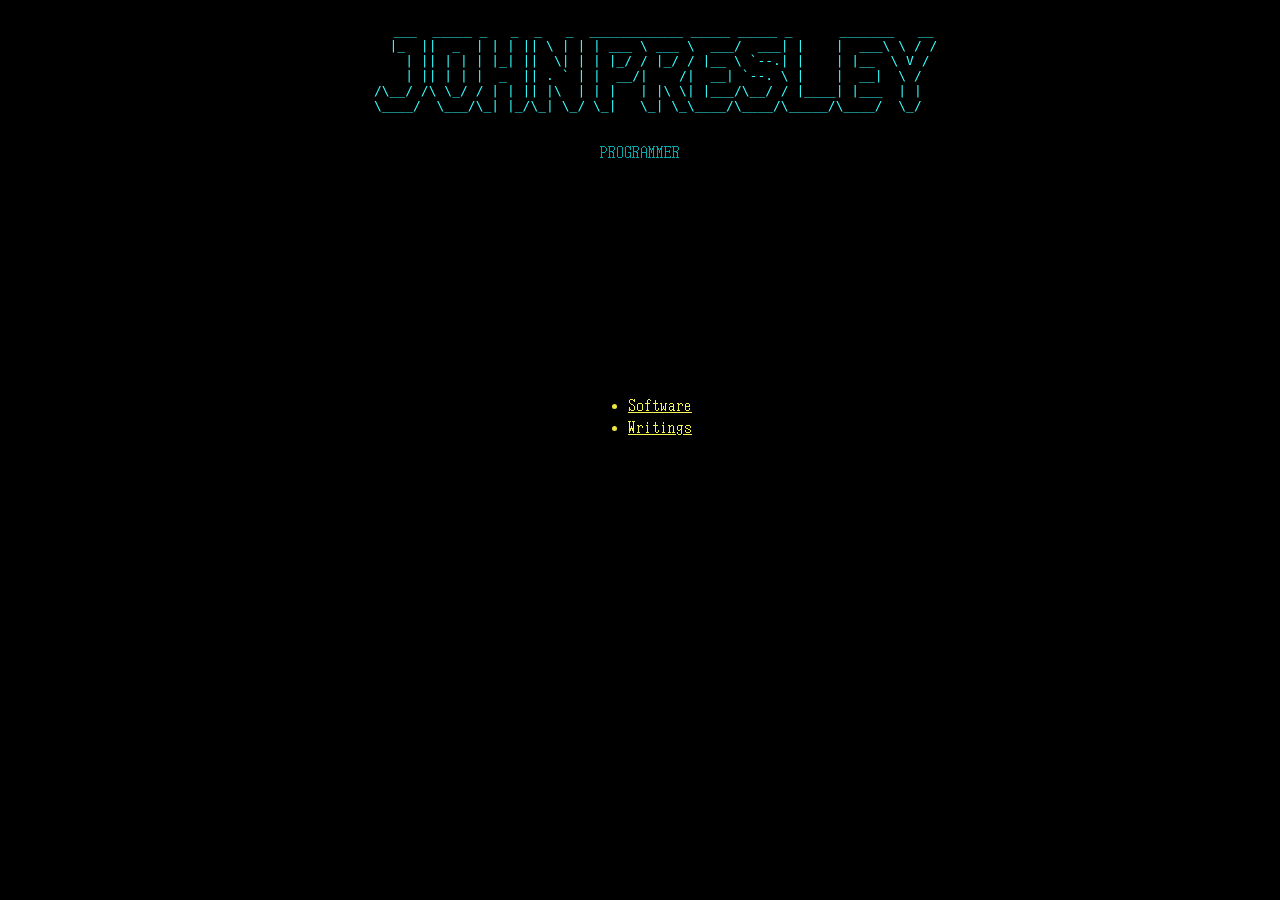
<file: index.html>
<!doctype html>
<html>

<head>
	<meta charset="utf-8">
  <meta http-equiv="X-UA-Compatible" content="IE=edge">
  <meta name="viewport" content="width=device-width, initial-scale=1.0">
	<title>John Presley</title>
	<link rel="stylesheet" href="main.css">
</head>
<header>
  <div class="ascii-art">
      ___  _____ _   _  _   _  ____________ _____ _____ _      _______   __
      |_  ||  _  | | | || \ | | | ___ \ ___ \  ___/  ___| |    |  ___\ \ / /
        | || | | | |_| ||  \| | | |_/ / |_/ / |__ \ `--.| |    | |__  \ V / 
        | || | | |  _  || . ` | |  __/|    /|  __| `--. \ |    |  __|  \ /  
    /\__/ /\ \_/ / | | || |\  | | |   | |\ \| |___/\__/ / |____| |___  | |  
    \____/  \___/\_| |_/\_| \_/ \_|   \_| \_\____/\____/\_____/\____/  \_/  
  </div>
  <p>PROGRAMMER</p>
</header>

<body>
  <ul>
    <li><a href="software/softwareindex.html">Software</a></li>
    <li><a href="writings/writingsindex.html">Writings</a></li>
  </ul>
</body>

</html>
</file>
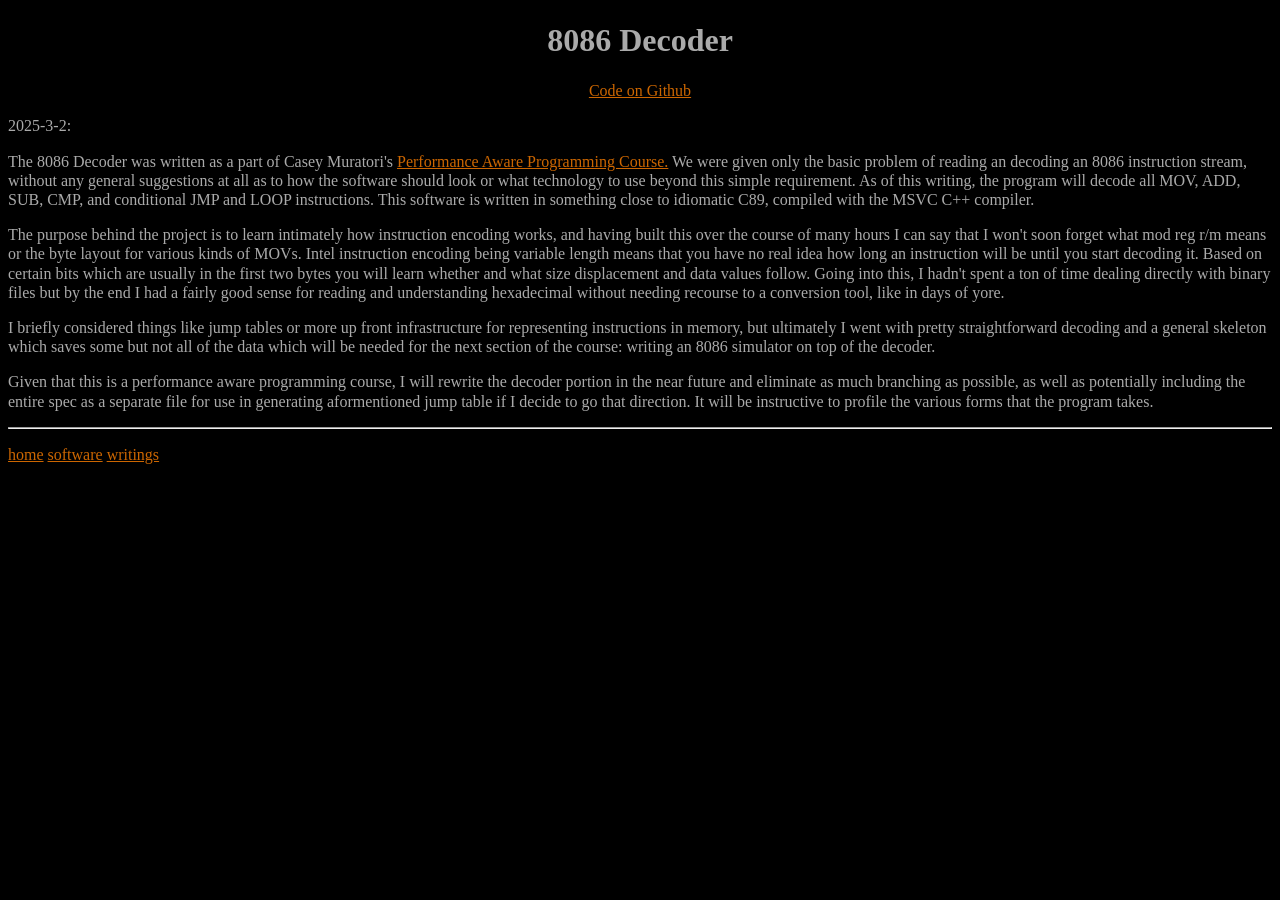
<file: software/8086.html>
<!doctype html>
<html>

<head>
	<meta charset="utf-8">
  <meta http-equiv="X-UA-Compatible" content="IE=edge">
  <meta name="viewport" content="width=device-width, initial-scale=1.0">
	<title>8086 Decoder</title>
	<link rel="stylesheet" href="software.css">
</head>
<header>
  <h1>8086 Decoder</h1> 
  <a href="https://github.com/jpres27/8086-Instruction-Decoder">Code on Github</a>
</header>
<body>
  <p>2025-3-2:</p>
  <p>
    The 8086 Decoder was written as a part of Casey Muratori's <a href="https://www.computerenhance.com/">Performance Aware Programming Course.</a>
    We were given only the basic problem of reading an decoding an 8086 instruction stream, without any general suggestions
    at all as to how the software should look or what technology to use beyond this simple requirement. As of this writing,
    the program will decode all MOV, ADD, SUB, CMP, and conditional JMP and LOOP instructions. This software is written in
    something close to idiomatic C89, compiled with the MSVC C++ compiler.
  </p>
  <p>
    The purpose behind the project is to learn intimately how instruction encoding works, and having built this over the 
    course of many hours I can say that I won't soon forget what mod reg r/m means or the byte layout for various kinds of MOVs.
    Intel instruction encoding being variable length means that you have no real idea how long an instruction will be until
    you start decoding it. Based on certain bits which are usually in the first two bytes you will learn whether and what size 
    displacement and data values follow. Going into this, I hadn't spent a ton of time dealing directly with binary files but 
    by the end I had a fairly good sense for reading and understanding hexadecimal without needing recourse to a conversion 
    tool, like in days of yore.
  </p>
  <p>
    I briefly considered things like jump tables or more up front infrastructure for representing instructions in memory,
    but ultimately I went with pretty straightforward decoding and a general skeleton which saves some but not all of the 
    data which will be needed for the next section of the course: writing an 8086 simulator on top of the 
    decoder. 
  </p>
  <p>
    Given that this is a performance aware programming course, I will rewrite the decoder portion
    in the near future and eliminate as much branching as possible, as well as potentially including the entire spec
    as a separate file for use in generating aformentioned jump table if I decide to go that direction. It will be instructive
    to profile the various forms that the program takes.
  </p>
  <p>
    <hr>
</p>
<p><a href="../index.html">home</a> <a href="softwareindex.html">software</a> <a href="../writings/writingsindex.html">writings</a> </p>
</body>

</html>
</file>
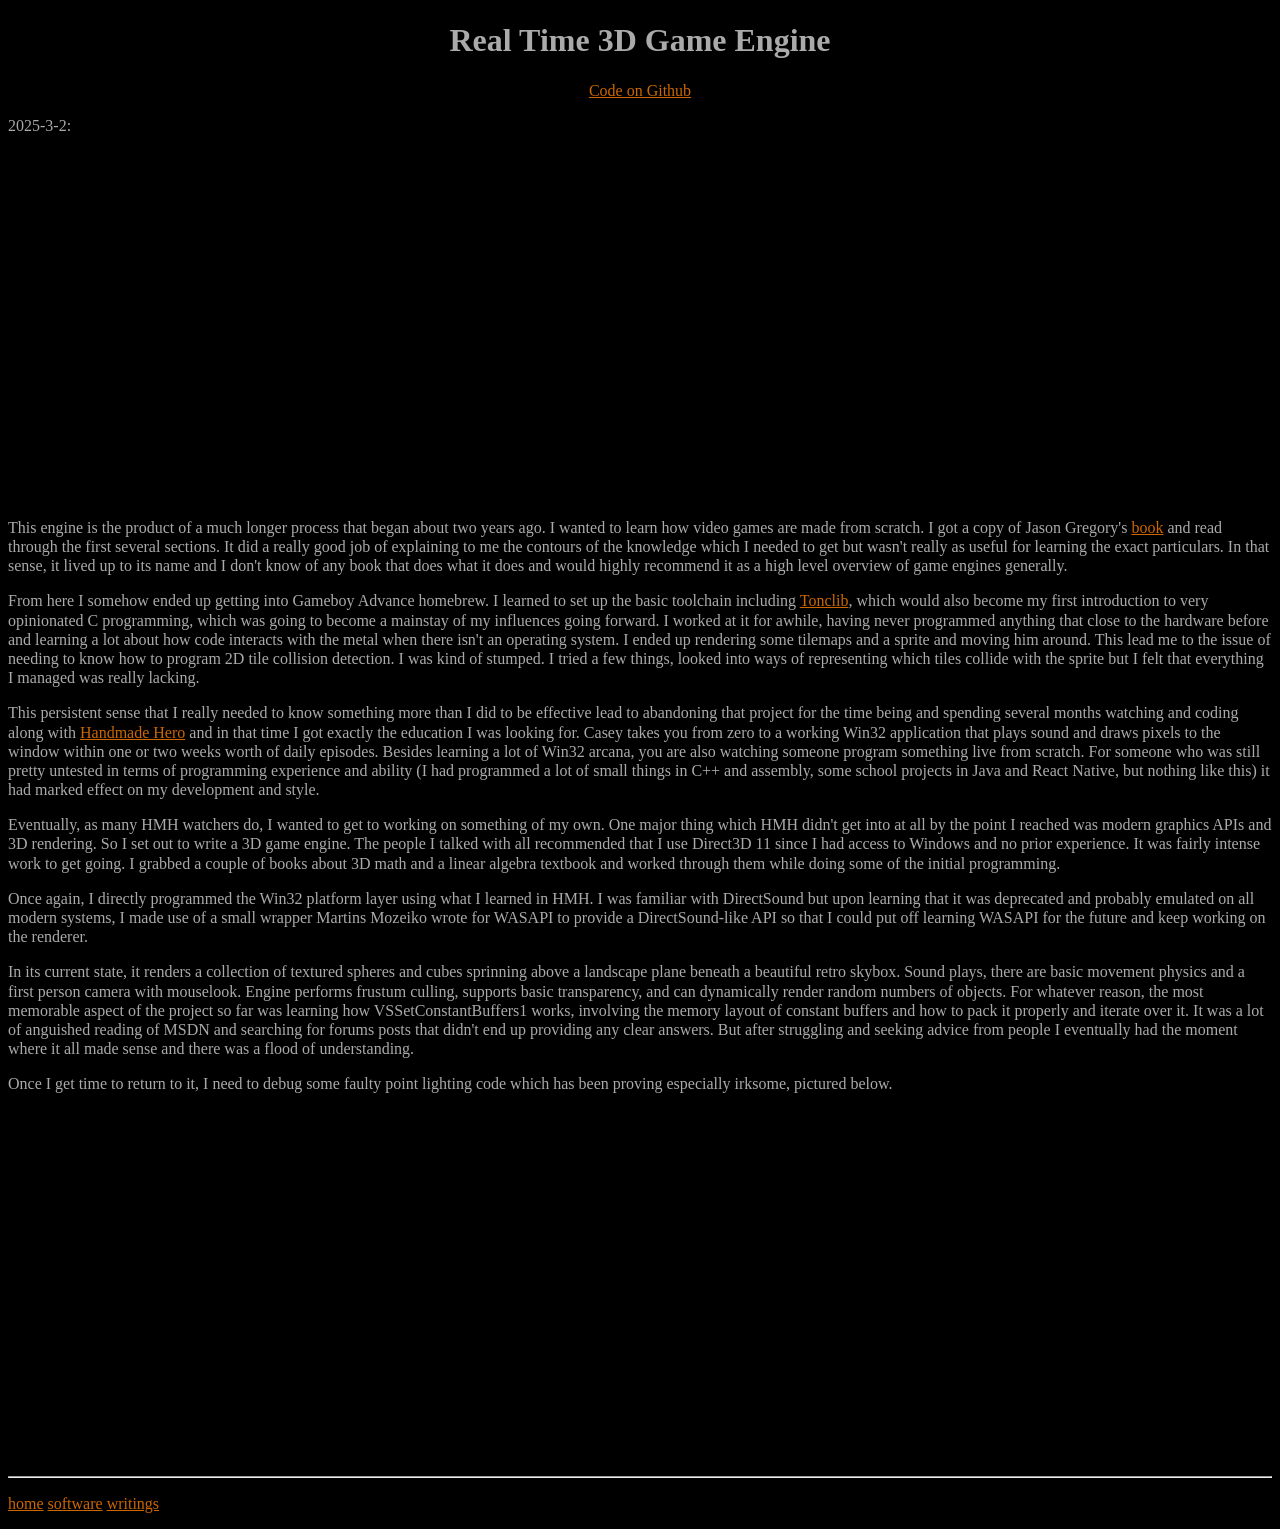
<file: software/d3d11engine.html>
<!doctype html>
<html>

<head>
	<meta charset="utf-8">
  <meta http-equiv="X-UA-Compatible" content="IE=edge">
  <meta name="viewport" content="width=device-width, initial-scale=1.0">
	<title>Real Time 3D Game Engine</title>
	<link rel="stylesheet" href="software.css">
</head>
<header>
  <h1>Real Time 3D Game Engine</h1> 
  <a href="https://github.com/jpres27/learn_d3d11">Code on Github</a>
</header>
<body>
  <p>2025-3-2:</p>
  <iframe src="https://giphy.com/embed/f9Nj4weJ7UWAXegrZ4" width="480" height="346" frameBorder="0" class="giphy-embed" allowFullScreen></iframe><p><a href="https://giphy.com/gifs/f9Nj4weJ7UWAXegrZ4"></a></p>
  <p>
    This engine is the product of a much longer process that began about two years ago. I wanted to learn how video games are 
    made from scratch. I got a copy of Jason Gregory's <a href="https://www.gameenginebook.com/">book</a> and read through
    the first several sections. It did a really good job of explaining to me the contours of the knowledge which I needed to get 
    but wasn't really as useful for learning the exact particulars. In that sense, it lived up to its name and I don't know of
    any book that does what it does and would highly recommend it as a high level overview of game engines generally.
  </p>
  <p>
    From here I somehow ended up getting into Gameboy Advance homebrew. I learned to set up the basic toolchain including 
    <a href="https://www.coranac.com/man/tonclib/main.htm">Tonclib</a>, which would also become my first introduction to 
    very opinionated C programming, which was going to become a mainstay of my influences going forward. I worked at it for 
    awhile, having never programmed anything that close to the hardware before and learning a lot about how code interacts 
    with the metal when there isn't an operating system. I ended up rendering some tilemaps and a sprite and moving him around.
    This lead me to the issue of needing to know how to program 2D tile collision detection. I was kind of stumped. I tried a 
    few things, looked into ways of representing which tiles collide with the sprite but I felt that everything I managed was 
    really lacking.
  </p>
  <p>
    This persistent sense that I really needed to know something more than I did to be effective lead to abandoning that 
    project for the time being and spending several months watching and coding along with <a href="https://www.youtube.com/playlist?list=PLnuhp3Xd9PYTt6svyQPyRO_AAuMWGxPzU">Handmade Hero</a>
    and in that time I got exactly the education I was looking for. Casey takes you from zero to a working 
    Win32 application that plays sound and draws pixels to the window within one or two weeks worth of daily episodes. Besides learning
    a lot of Win32 arcana, you are also watching someone program something live from scratch. For someone who was still pretty 
    untested in terms of programming experience and ability (I had programmed a lot of small things in C++ and assembly, some 
    school projects in Java and React Native, but nothing like this) it had marked effect on my development and style.
  </p>
  <p>
    Eventually, as many HMH watchers do, I wanted to get to working on something of my own. One major thing which HMH didn't 
    get into at all by the point I reached was modern graphics APIs and 3D rendering. So I set out to write a 3D game engine.
    The people I talked with all recommended that I use Direct3D 11 since I had access to Windows and no prior experience.
    It was fairly intense work to get going. I grabbed a couple of books about 3D math and a linear algebra textbook and worked
    through them while doing some of the initial programming. 
  </p>
  <p>
    Once again, I directly programmed the Win32 platform layer using what I learned in HMH. I was familiar with DirectSound
    but upon learning that it was deprecated and probably emulated on all modern systems, I made use of a small wrapper Martins
    Mozeiko wrote for WASAPI to provide a DirectSound-like API so that I could put off learning WASAPI for the future and keep 
    working on the renderer. 
  </p>
  <p>
    In its current state, it renders a collection of textured spheres and cubes sprinning above a landscape plane beneath 
    a beautiful retro skybox. Sound plays, there are basic movement physics and a first person camera with mouselook. 
    Engine performs frustum culling, supports basic transparency, and can dynamically render random numbers of objects. For 
    whatever reason, the most memorable aspect of the project so far was learning how VSSetConstantBuffers1 works, involving the 
    memory layout of constant buffers and how to pack it properly and iterate over it. It was a lot of anguished reading of 
    MSDN and searching for forums posts that didn't end up providing any clear answers. But after struggling and seeking advice
    from people I eventually had the moment where it all made sense and there was a flood of understanding. 
  </p>
  <p>
    Once I get time to return to it, I need to debug some faulty point lighting code which has been proving especially 
    irksome, pictured below.
  </p>
  <iframe src="https://giphy.com/embed/Dr8TnZBlQ3yZhmCs0w" width="480" height="346" frameBorder="0" class="giphy-embed" allowFullScreen></iframe><p><a href="https://giphy.com/gifs/Dr8TnZBlQ3yZhmCs0w"></a></p>
  <p>
    <hr>
</p>
<p><a href="../index.html">home</a> <a href="softwareindex.html">software</a> <a href="../writings/writingsindex.html">writings</a> </p>
</body>

</html>
</file>
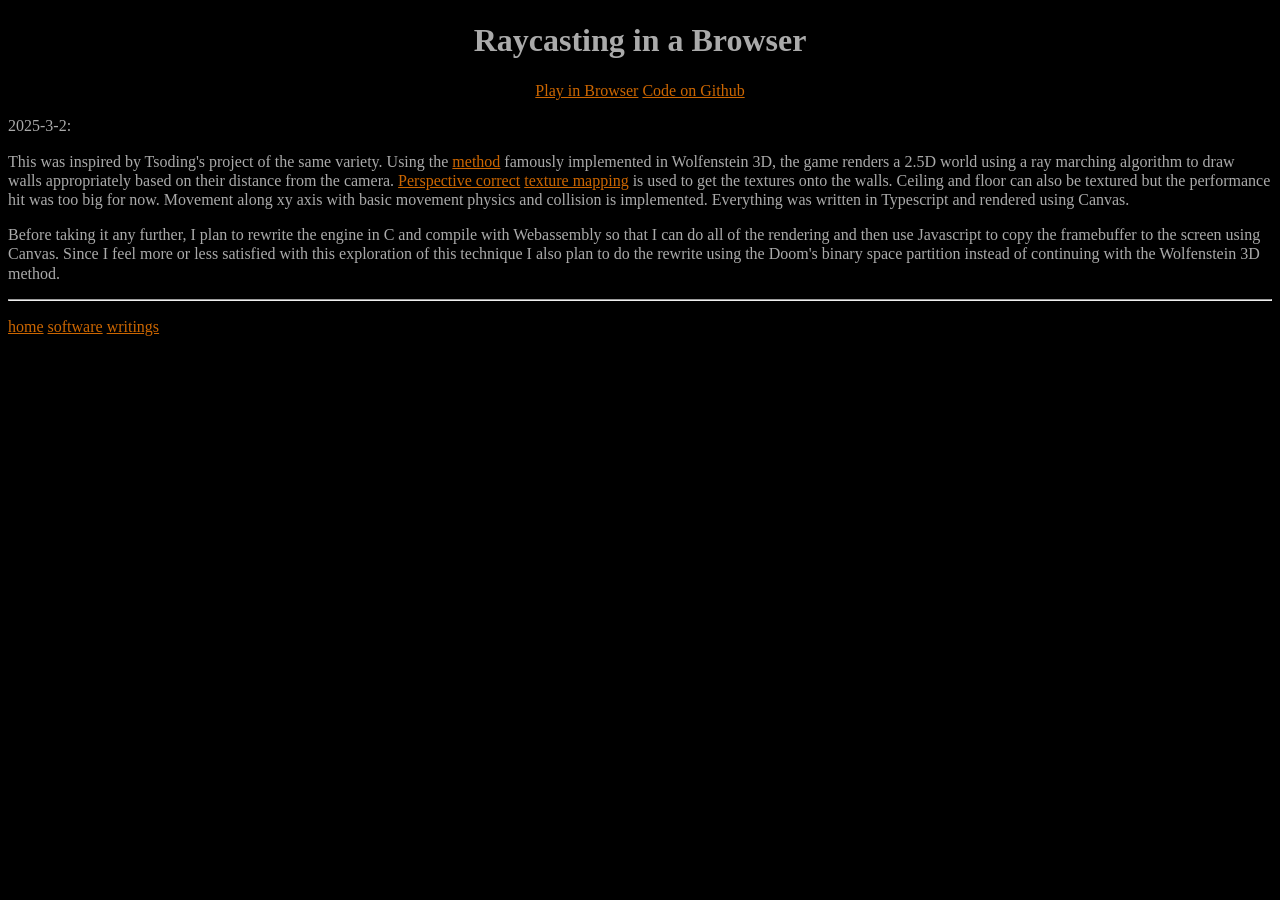
<file: software/raycasting.html>
<!doctype html>
<html>

<head>
	<meta charset="utf-8">
  <meta http-equiv="X-UA-Compatible" content="IE=edge">
  <meta name="viewport" content="width=device-width, initial-scale=1.0">
	<title>Raycasting in a Browser</title>
	<link rel="stylesheet" href="software.css">
</head>
<header>
  <h1>Raycasting in a Browser</h1> 
  <a href="https://goblinlordgame.com/">Play in Browser</a>
  <a href="https://github.com/jpres27/Raycasting-in-a-browser">Code on Github</a>
</header>
<body>
  <p>2025-3-2:</p>
  <p>
    This was inspired by Tsoding's project of the same variety. Using the <a href="https://lodev.org/cgtutor/raycasting.html">method</a> famously implemented in Wolfenstein 3D,
    the game renders a 2.5D world using a ray marching algorithm to draw walls appropriately based on their distance
    from the camera. <a href="https://www.chrishecker.com/Miscellaneous_Technical_Articles">Perspective correct</a> 
    <a href="https://archive.gamedev.net/archive/reference/articles/article366.html">texture mapping</a> is used to get the textures onto the walls. 
    Ceiling and floor can also be textured but the performance hit was too big for now. Movement along xy axis with basic movement physics and collision
    is implemented. Everything was written in Typescript and rendered using Canvas.
  </p>
  <p>
    Before taking it any further, I plan to rewrite the engine in C and compile with Webassembly so that I can do all of the 
    rendering and then use Javascript to copy the framebuffer to the screen using Canvas. Since I feel more or less 
    satisfied with this exploration of this technique I also plan to do the rewrite using the Doom's binary space
    partition instead of continuing with the Wolfenstein 3D method.
  </p>
  <p>
    <hr>
</p>
<p><a href="../index.html">home</a> <a href="softwareindex.html">software</a> <a href="../writings/writingsindex.html">writings</a> </p>
</body>

</html>
</file>
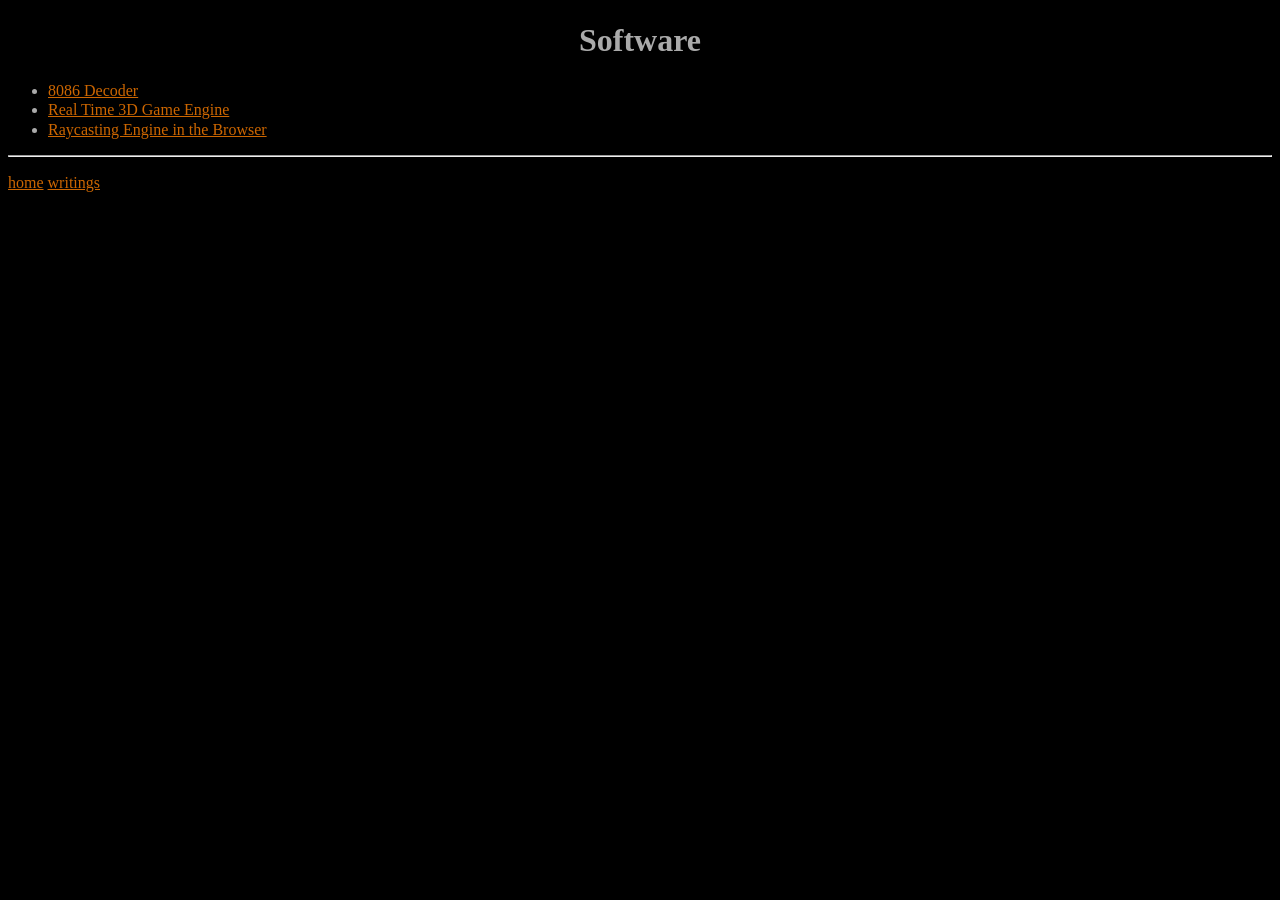
<file: software/softwareindex.html>
<!doctype html>
<html>

<head>
	<meta charset="utf-8">
  <meta http-equiv="X-UA-Compatible" content="IE=edge">
  <meta name="viewport" content="width=device-width, initial-scale=1.0">
	<title>John Presley Software</title>
	<link rel="stylesheet" href="software.css">
</head>
<header>
<h1>Software</h1>
</header>
<body>
    <ul>
        <li><a href="8086.html">8086 Decoder</a></li>
        <li><a href="d3d11engine.html">Real Time 3D Game Engine</a></li>
        <li><a href="raycasting.html">Raycasting Engine in the Browser</a></li>
      </ul>
    <p>
        <hr>
    </p>
    <p><a href="../index.html">home</a> <a href="../writings/writingsindex.html">writings</a> </p>
</body>

</html>
</file>
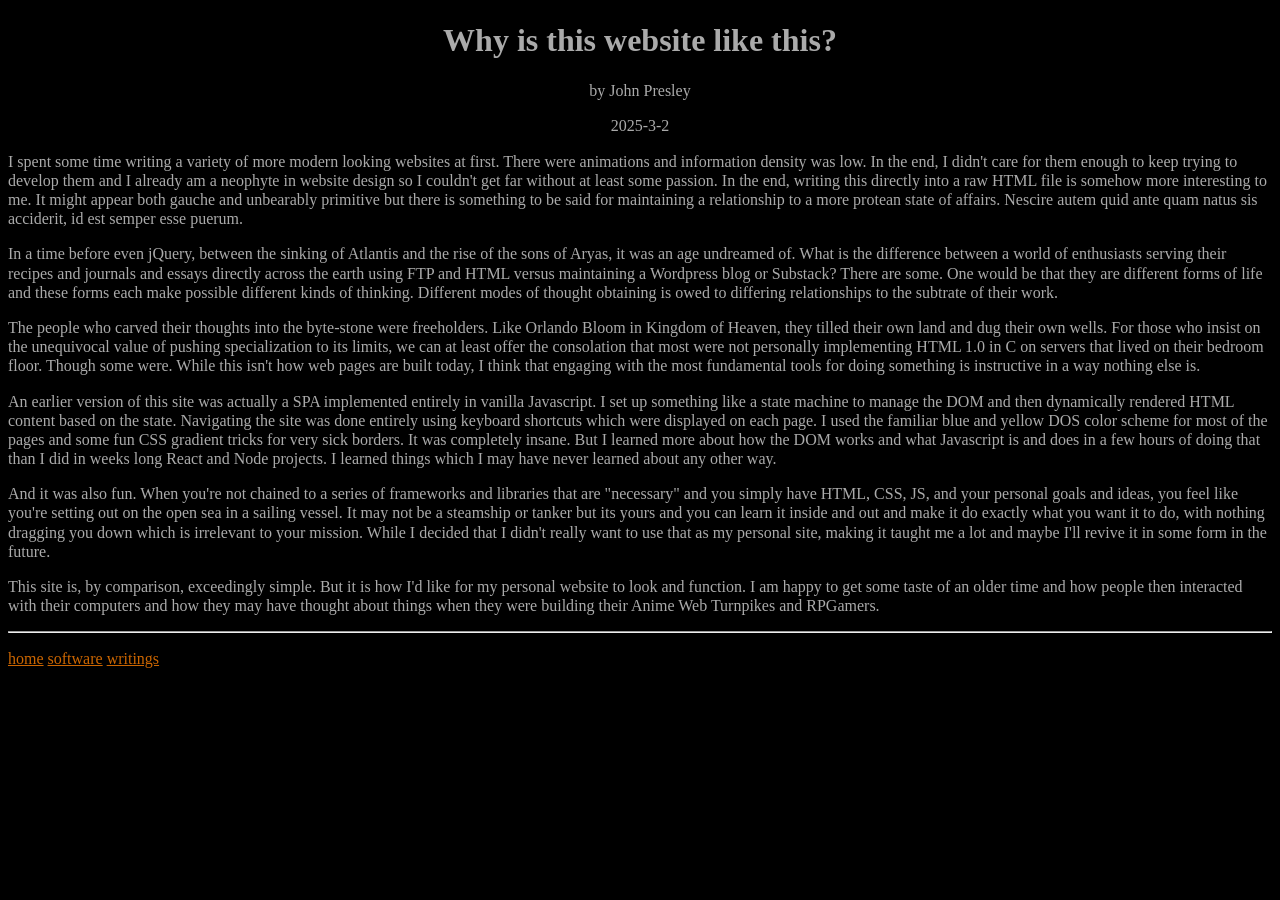
<file: writings/why.html>
<!doctype html>
<html>

<head>
	<meta charset="utf-8">
  <meta http-equiv="X-UA-Compatible" content="IE=edge">
  <meta name="viewport" content="width=device-width, initial-scale=1.0">
	<title>Why is this website like this</title>
	<link rel="stylesheet" href="writings.css">
</head>
<header>
<h1>Why is this website like this?</h1>
<p>by John Presley</p>
<p>2025-3-2</p>
</header>
<body>
    <p>
        I spent some time writing a variety of more modern looking websites at first. There were animations
        and information density was low. In the end, I didn't care for them enough to keep trying to develop
        them and I already am a neophyte in website design so I couldn't get far without at least some passion.
        In the end, writing this directly into a raw HTML file is somehow more interesting to me. It might appear
        both gauche and unbearably primitive but there is something to be said for maintaining a relationship
        to a more protean state of affairs. Nescire autem quid ante quam natus sis acciderit, id est semper esse puerum. 
    </p>
    <p>
        In a time before even jQuery, between the sinking of Atlantis and the rise of the sons of Aryas, it was an age
        undreamed of. What is the difference between a world of enthusiasts serving their recipes and journals and essays 
        directly across the earth using FTP and HTML versus maintaining a Wordpress blog or Substack? There are some. One 
        would be that they are different forms of life and these forms each make possible different kinds of thinking. 
        Different modes of thought obtaining is owed to differing relationships to the subtrate of their work. 
    </p>
    <p>
        The people who carved their thoughts into the byte-stone were freeholders. Like Orlando Bloom in Kingdom of Heaven,
        they tilled their own land and dug their own wells. For those who insist on the unequivocal value of pushing 
        specialization to its limits, we can at least offer the consolation that most were not personally implementing HTML 
        1.0 in C on servers that lived on their bedroom floor. Though some were. While this isn't how web pages are built today,
        I think that engaging with the most fundamental tools for doing something is instructive in a way nothing else is.
    </p>
    <p>
        An earlier version of this site was actually a SPA implemented entirely in vanilla Javascript. I set up something like 
        a state machine to manage the DOM and then dynamically rendered HTML content based on the state. Navigating the site
        was done entirely using keyboard shortcuts which were displayed on each page. I used the familiar blue and yellow
        DOS color scheme for most of the pages and some fun CSS gradient tricks for very sick borders. It was completely insane.  
        But I learned more about how the DOM works and what Javascript is and does in a few hours of
        doing that than I did in weeks long React and Node projects. I learned things which I may have never learned about
        any other way.
    </p>
    <p>
        And it was also fun. When you're not chained to a series of frameworks and libraries that are "necessary" and you simply
        have HTML, CSS, JS, and your personal goals and ideas, you feel like you're setting out on the open sea in a 
        sailing vessel. It may not be a steamship or tanker but its yours and you can learn it inside and out and make it do 
        exactly what you want it to do, with nothing dragging you down which is irrelevant to your mission. While I decided that
        I didn't really want to use that as my personal site, making it taught me a lot and maybe I'll revive it in some form 
        in the future.
    </p>
    <p>
        This site is, by comparison, exceedingly simple. But it is how I'd like for my personal website to look and function.
        I am happy to get some taste of an older time and how people then interacted with their computers and how they
        may have thought about things when they were building their Anime Web Turnpikes and RPGamers. 
    </p>
    <p>
        <hr>
    </p>
    <p><a href="../index.html">home</a> <a href="../software/softwareindex.html">software</a> <a href="writingsindex.html">writings</a> </p>
</body>

</html>
</file>
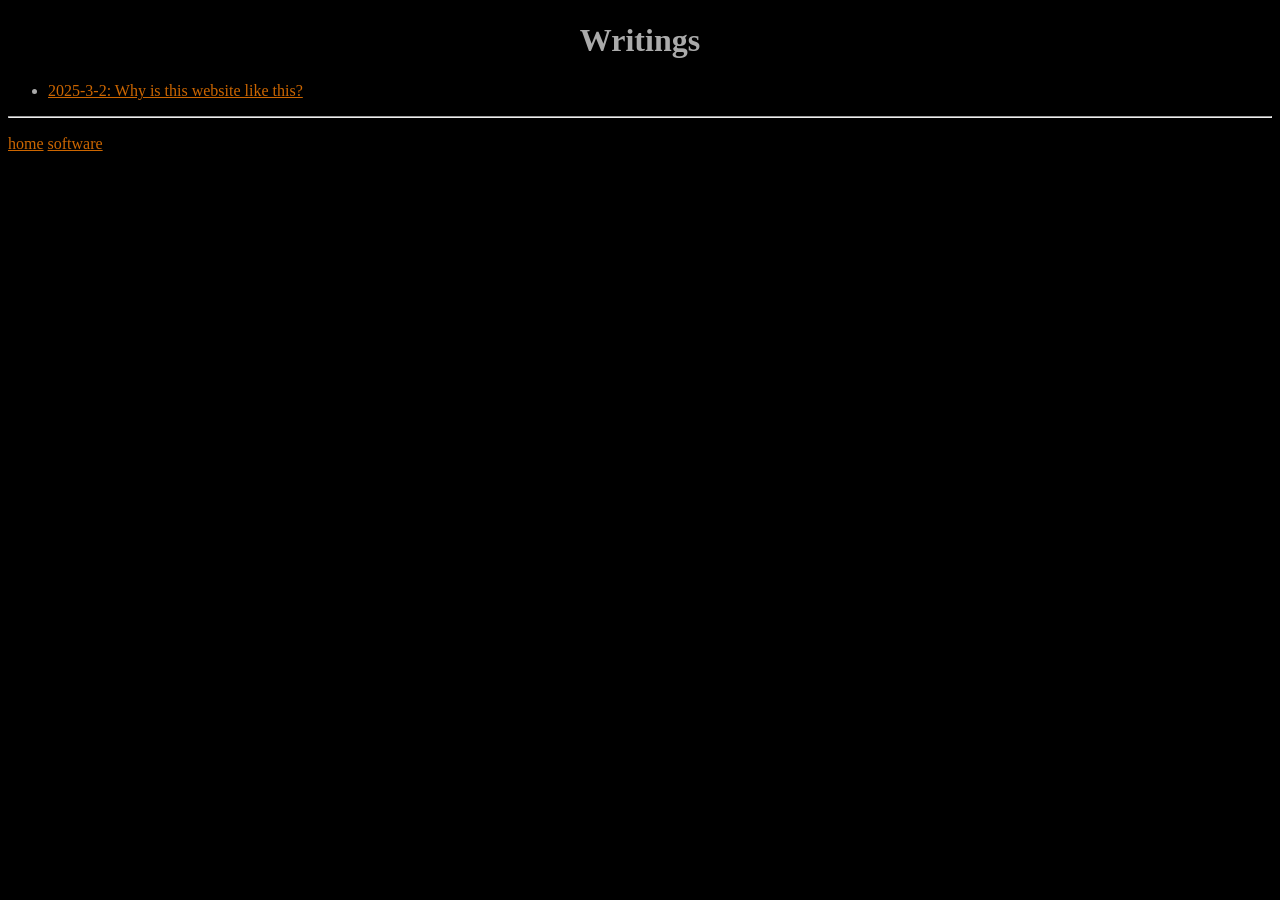
<file: writings/writingsindex.html>
<!doctype html>
<html>

<head>
	<meta charset="utf-8">
  <meta http-equiv="X-UA-Compatible" content="IE=edge">
  <meta name="viewport" content="width=device-width, initial-scale=1.0">
	<title>John Presley Writings</title>
	<link rel="stylesheet" href="writings.css">
</head>
<header>
<h1>Writings</h1>
</header>
<body>
    <ul>
      <li><a href="why.html">2025-3-2: Why is this website like this?</a></li>
    </ul>
    <p>
        <hr>
    </p>
    <p><a href="../index.html">home</a> <a href="../software/softwareindex.html">software</a> </p>
</body>

</html>
</file>
<file: main.css>
@font-face {
  font-family: 'DOS-V';
  src: url('data/fonts/DOS-V-ANK16.woff');
}

html {
    font-family: 'DOS-V';
    background-color: black;
  }

  header {
    /*
    background-color: #0100AB;
    */
    color: #00AAAA;
    text-align: center;
    height: 40vh;
    width: 80vw;
    margin: 0;
  }

  .ascii-art {
    font-family: monospace;
    white-space: pre;
    /*
    color: #D63743;
    */
    color: #37FFFF;
}

  body {
    color: #EAE740;
    display: flex;
    flex-direction: column;
    justify-content: center;
    align-items: center;
    justify-content: space-around;
    gap: 10px;
    flex-wrap: nowrap;
  }

  ul {
    line-height: 1.4;
  }

  /*
  border-inline-start: 4px solid;
  border-block-start: 4px solid;
  padding: 10px;
  border-image-source: radial-gradient(circle at top left, limegreen, transparent 50%);
  border-image-slice: 1;
  */

  a {
    color: #F4F453;
  }

  .text {
    border-inline-start: 4px solid;
    border-block-start: 4px solid;
    padding: 10px;
    border-image-source: radial-gradient(circle at top left, #D63743, transparent 50%);
    border-image-slice: 1;
    background-color: #0100AB;
    min-width: 40%;
  }

  img {
    width: 100%;
    height: auto;
    max-width: 30vw;
  }
</file>
<file: software/software.css>
@font-face {
    font-family: 'FMTowns';
    src: url('../data/fonts/Web437_FMTowns_re_8x16.woff');
  }
@font-face {
    font-family: 'ToshibaSat';
    src: url('../data/fonts/Web437_ToshibaSat_9x16.woff');
  }
  
  html {
      background-color: black;
      color: #AAAAAA;
    }

    header {
        text-align: center;    
    }

    body {
        line-height: 1.2;
    }

    a {
        color: #CC6600;
    }
</file>
<file: writings/writings.css>
@font-face {
    font-family: 'FMTowns';
    src: url('../data/fonts/Web437_FMTowns_re_8x16.woff');
  }
@font-face {
    font-family: 'ToshibaSat';
    src: url('../data/fonts/Web437_ToshibaSat_9x16.woff');
  }
  
  html {
      background-color: black;
      color: #AAAAAA;
    }

    header {
        text-align: center;    
    }

    body {
        line-height: 1.2;
    }

    a {
        color: #CC6600;
    }
</file>
